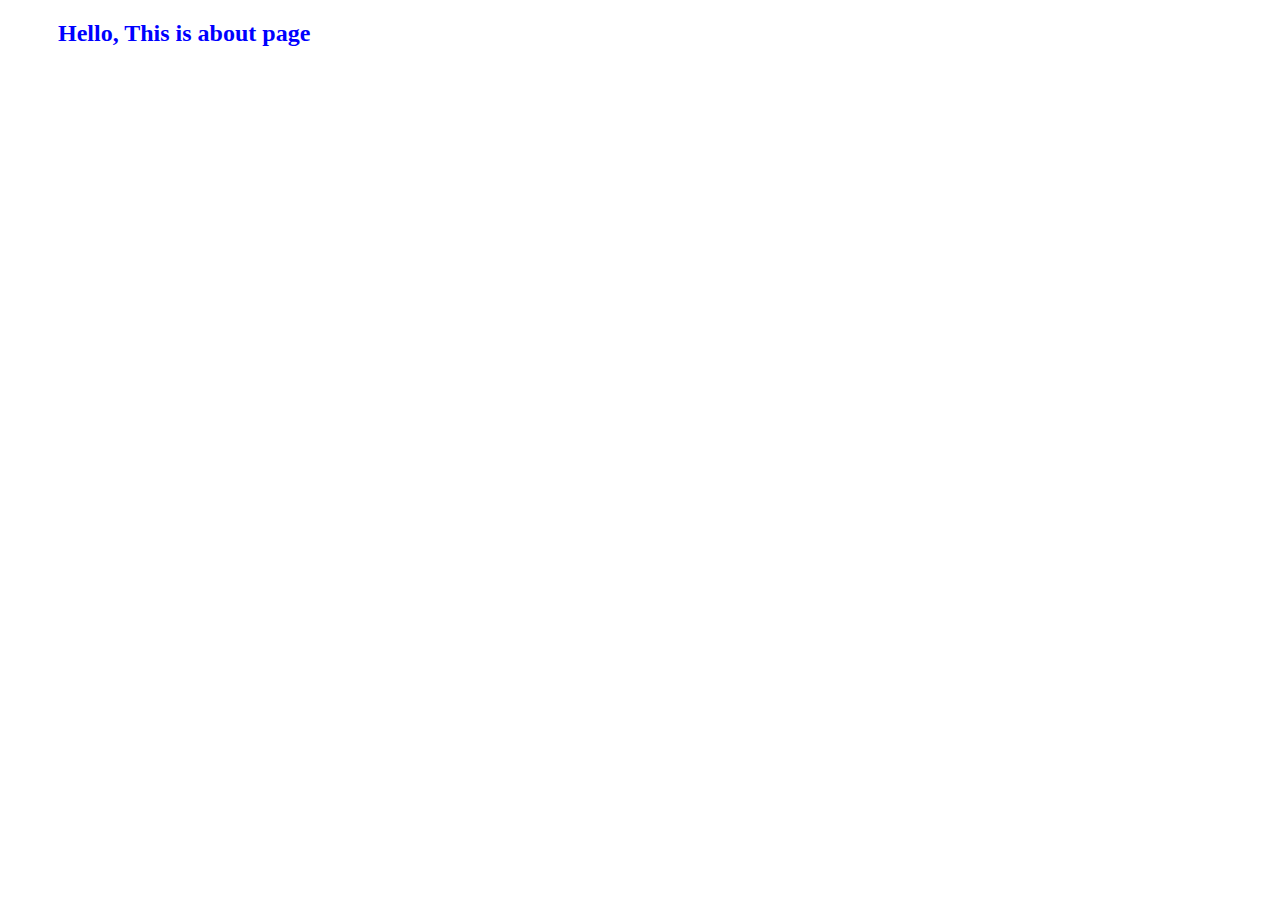
<file: Lecture 32/templates/about.html>
<!doctype html>
<html lang="en">
<head>
    <meta charset="UTF-8">
    <meta name="viewport"
          content="width=device-width, user-scalable=no, initial-scale=1.0, maximum-scale=1.0, minimum-scale=1.0">
    <meta http-equiv="X-UA-Compatible" content="ie=edge">
    <title>About page</title>
</head>
<body>
    <h2 style="color: blue; margin-left: 50px">Hello, This is about page</h2>
</body>
</html>
</file>
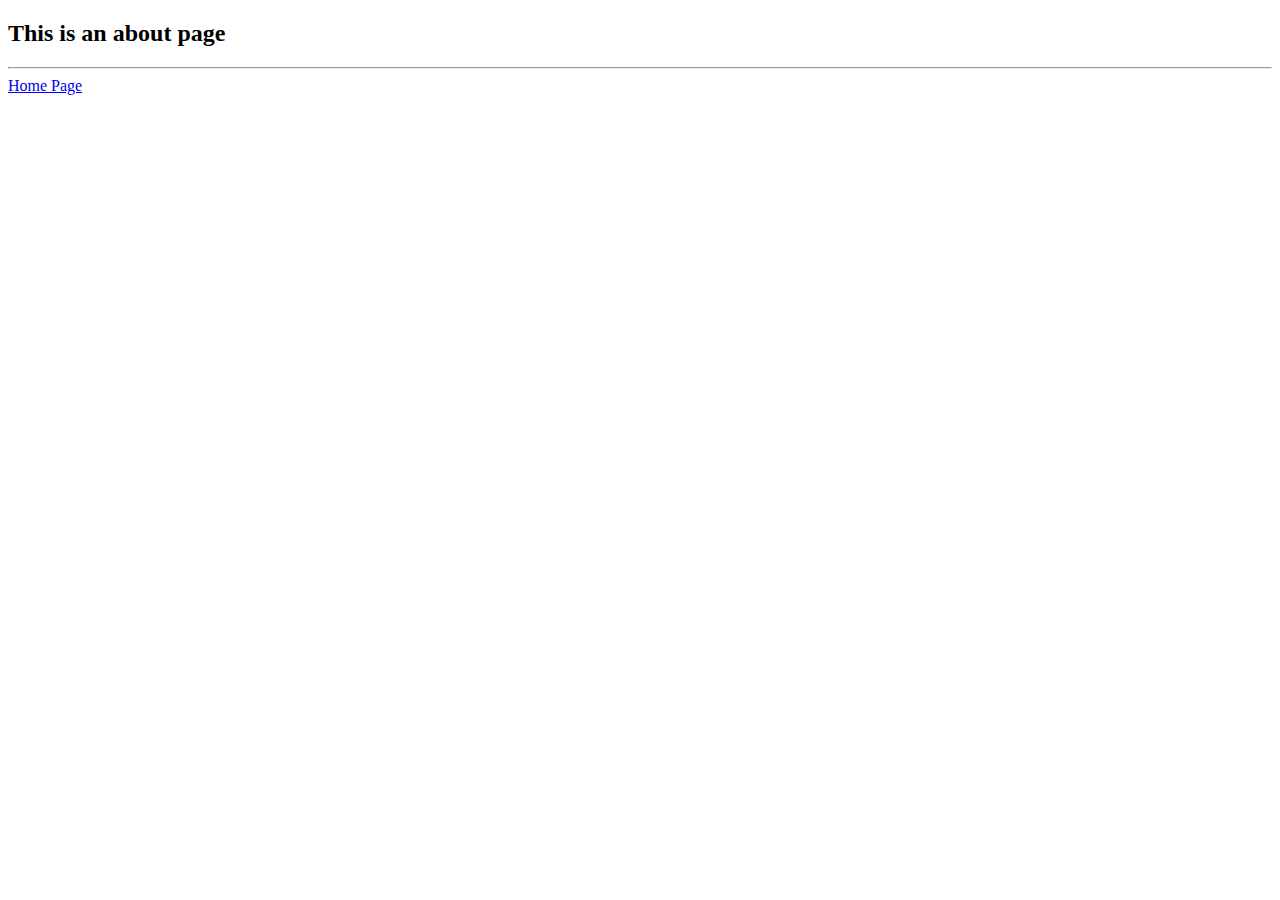
<file: Django_Project/core/templates/about.html>
<!doctype html>
<html lang="en">
<head>
    <meta charset="UTF-8">
    <meta name="viewport"
          content="width=device-width, user-scalable=no, initial-scale=1.0, maximum-scale=1.0, minimum-scale=1.0">
    <meta http-equiv="X-UA-Compatible" content="ie=edge">
    <title>About Page</title>
</head>
<body>
    <h2>This is an about page</h2>
    <hr>
    <a href="{% url 'core:index' %}">Home Page</a>
</body>
</html>
</file>
